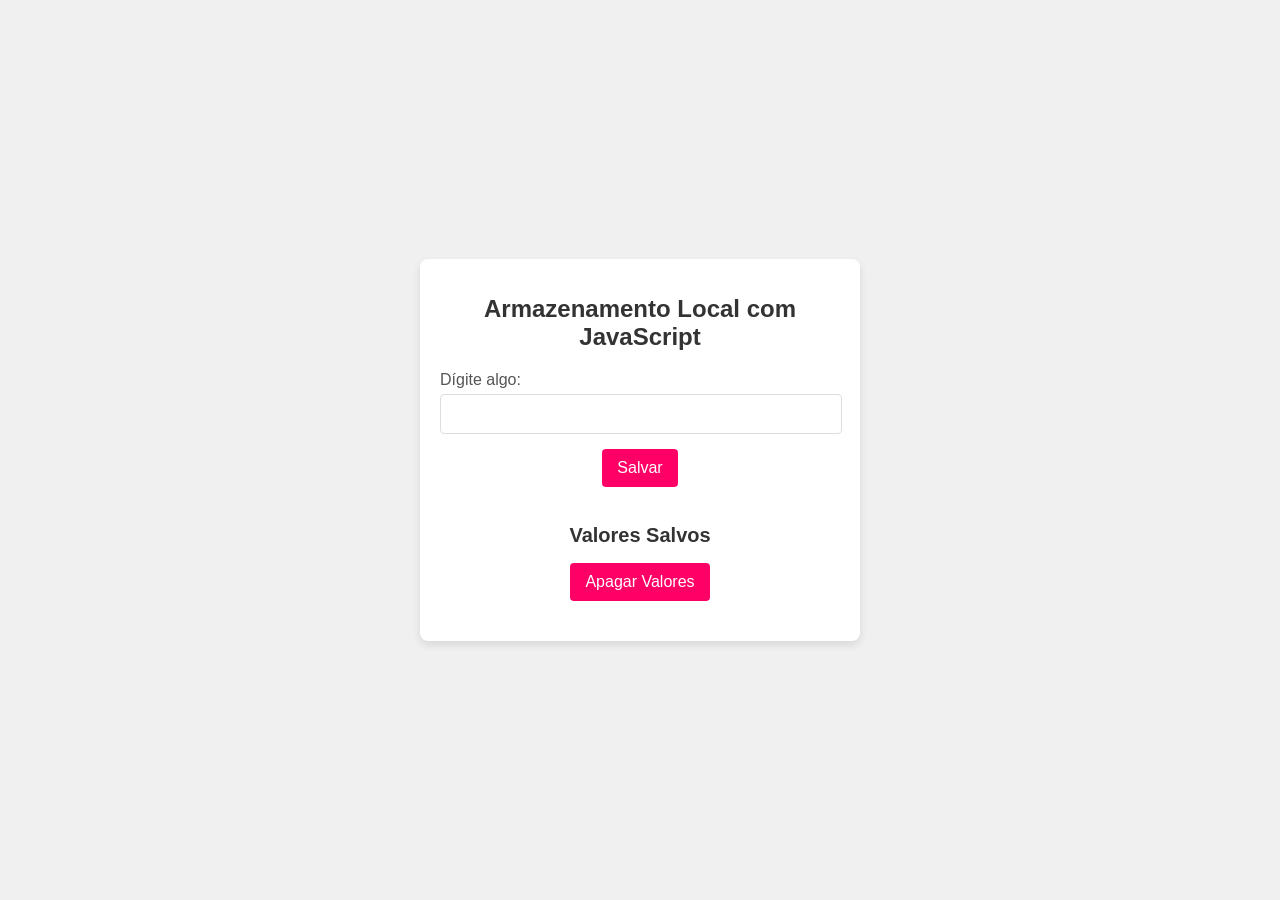
<file: 11-07/index.html>
<!DOCTYPE html>
<html lang="pt-br">
<head>
    <meta charset="UTF-8">
    <meta name="viewport" content="width=device-width, initial-scale=1.0">
    <link rel="stylesheet" href="css/estilo.css">
    <title>Local Storage</title>
</head>
<body>
    <div class="container">
        <h1>Armazenamento Local com JavaScript</h1>

        <div class="input-group">
            <label for="campo">Dígite algo:</label>
            <input type="text" id="campo">
        </div>
            <button id="salvar">Salvar</button>

            <h2>Valores Salvos</h2>
            <ul id="listaValores"></ul>
            <button id="apagar">Apagar Valores</button>
    </div>

    <script src="js/cad-new.js"></script>
    <script src="js/listagem.js"></script>
    <script src="js/apagar.js"></script>
</body>
</html>
</file>
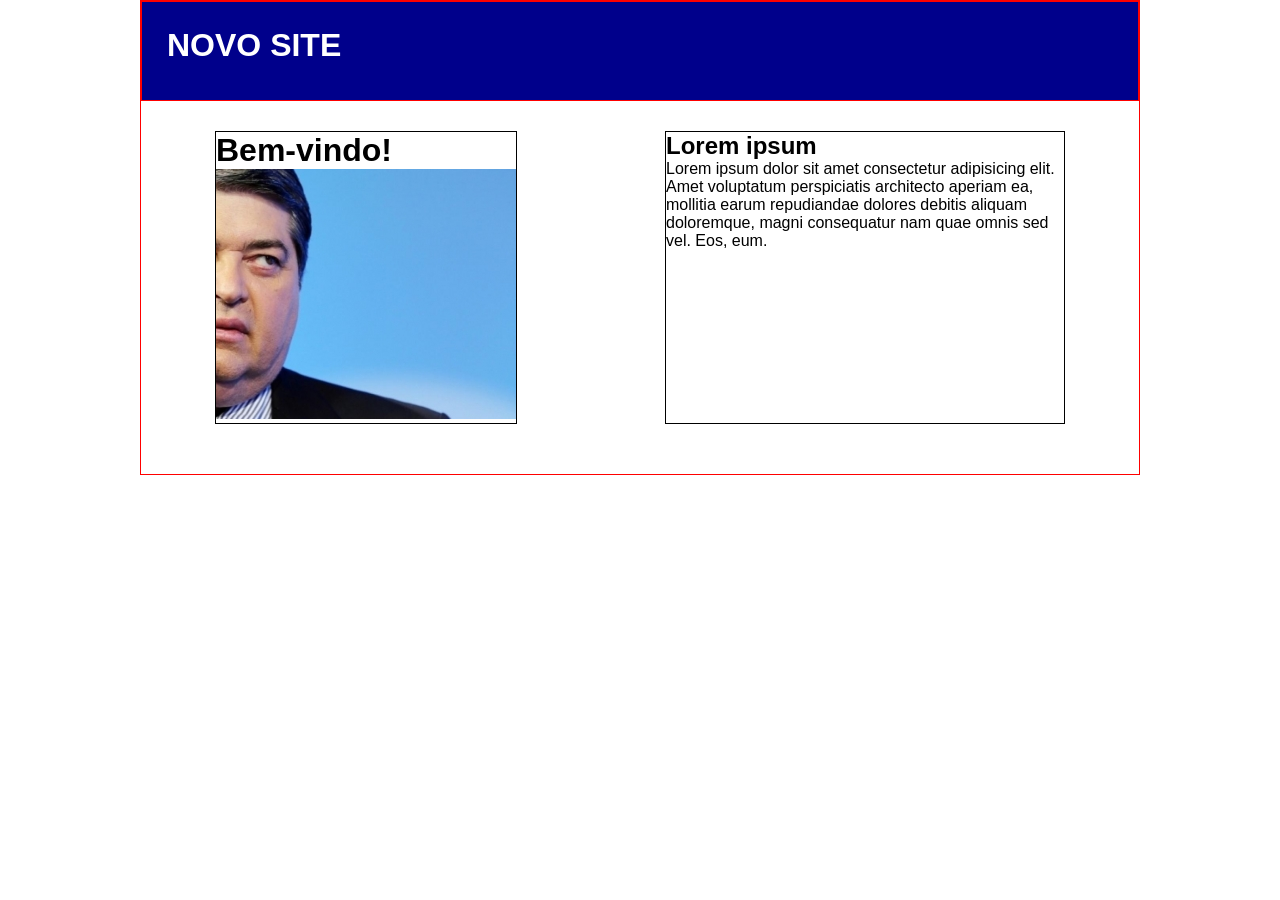
<file: 24-06/index.html>
<!DOCTYPE html>
<html lang="pr-BR">
  <head>
    <meta charset="UTF-8" />
    <meta name="viewport" content="width=device-width, initial-scale=1.0" />
    <title>Novo Site</title>
    <!-- Link para stylesheets -->
    <link rel="stylesheet" href="style.css" />
    <!-- Link para script -->
    <script src="script.js"></script>
  </head>
  <body>
    <div class="container">
      <div class="header">
        <h1>Novo site</h1>
      </div>

      <div class="content">
        <div class="lado-1">
          <h1>Bem-vindo!</h1>
          <img src="lado-1.jpg" alt="" />
        </div>

        <div class="lado-2">
          <h2>Lorem ipsum</h2>
          <p>
            Lorem ipsum dolor sit amet consectetur adipisicing elit. Amet
            voluptatum perspiciatis architecto aperiam ea, mollitia earum
            repudiandae dolores debitis aliquam doloremque, magni consequatur
            nam quae omnis sed vel. Eos, eum.
          </p>
        </div>
      </div>
    </div>
  </body>
</html>
</file>
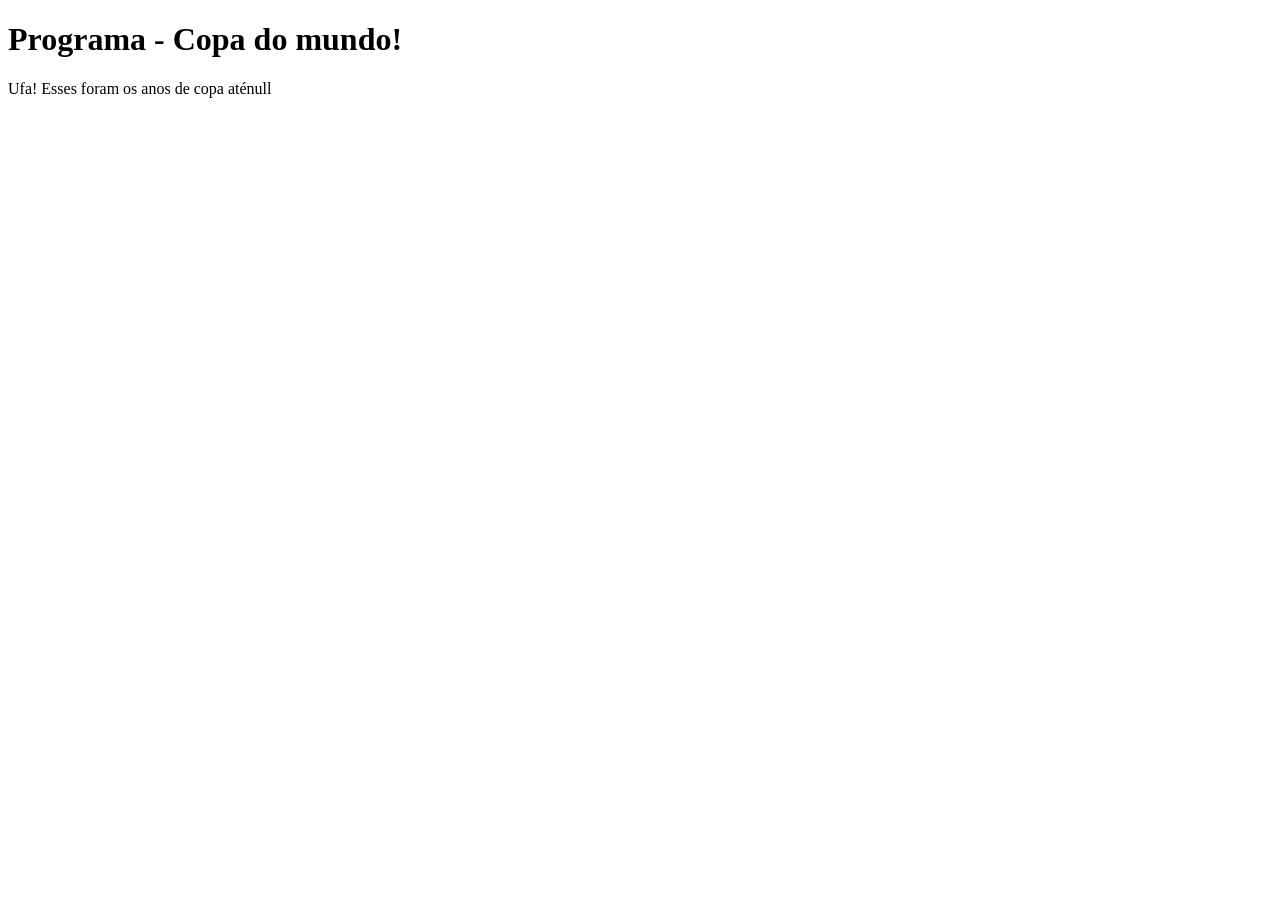
<file: 02-07/programa-copa/index.html>
<!DOCTYPE html>
<html lang="Pt-br">
  <head>
    <meta charset="UTF-8" />
    <meta name="viewport" content="width=device-width, initial-scale=1.0" />
    <title>Copa do mundo</title>
  </head>
  <body>
    <h1>Programa - Copa do mundo!</h1>
  </body>

  <script src="copa.js"></script>
</html>
</file>
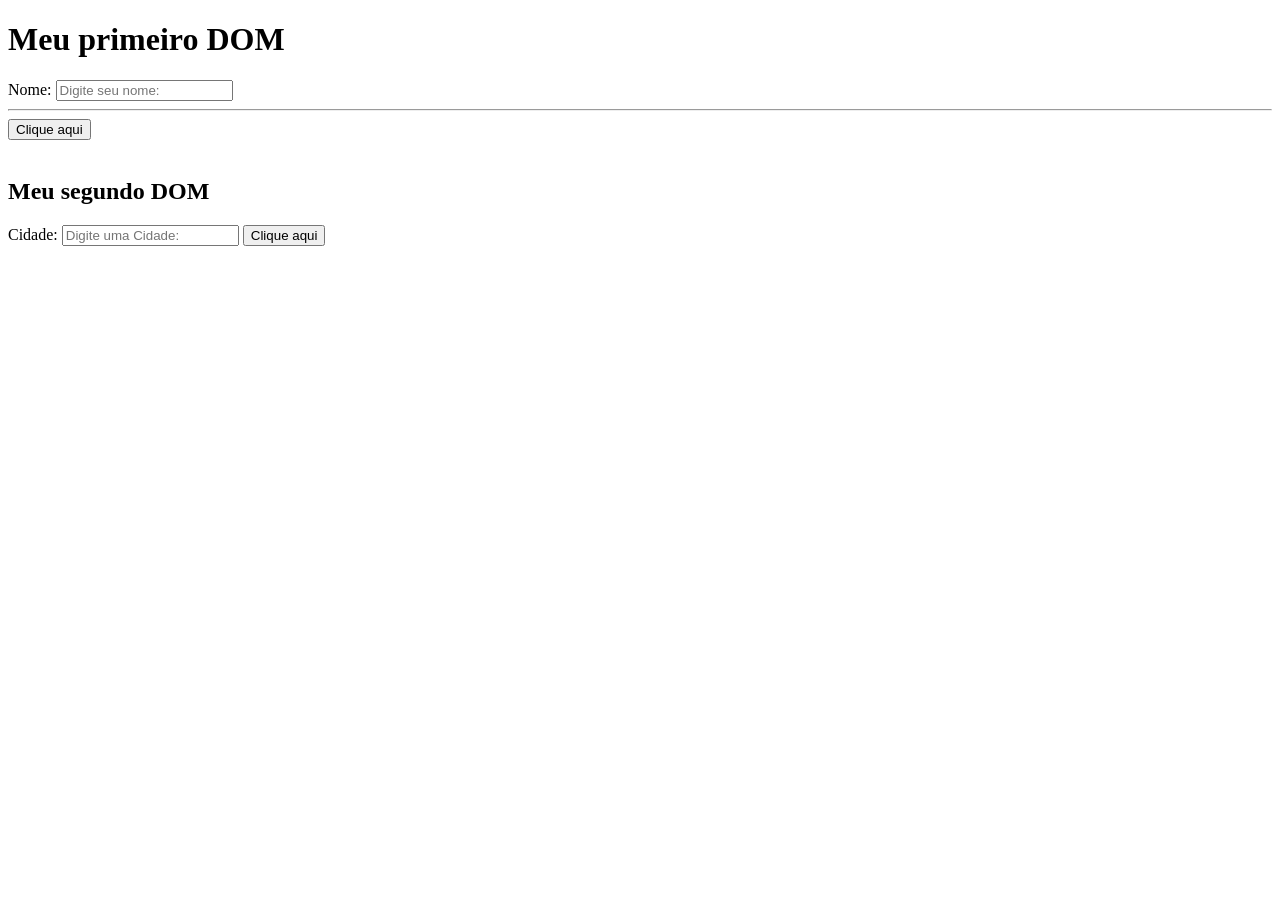
<file: 03-07/aprendendo-dom/index.html>
<!DOCTYPE html>
<html lang="pt-br">
  <head>
    <meta charset="UTF-8" />
    <meta name="viewport" content="width=device-width, initial-scale=1.0" />
    <title>Aprendendo DOM</title>
  </head>
  <body>
    <h1 id="titulo">Meu primeiro DOM</h1>

    <form>
      <label for="nome">Nome:</label>
      <input type=" text" id="idNome" placeholder="Digite seu nome:" />
      <hr />
      <button onclick="mudar(event)">Clique aqui</button>
    </form>

    <br />
    <h2 id="titulo2">Meu segundo DOM</h2>

    <form>
      <label for="cidade">Cidade: </label>
      <input type="text" id="idCidade" placeholder="Digite uma Cidade: " />
      <button onclick="addCidade(event)">Clique aqui</button>
    </form>
  </body>

  <script src="script.js"></script>
</html>
</file>
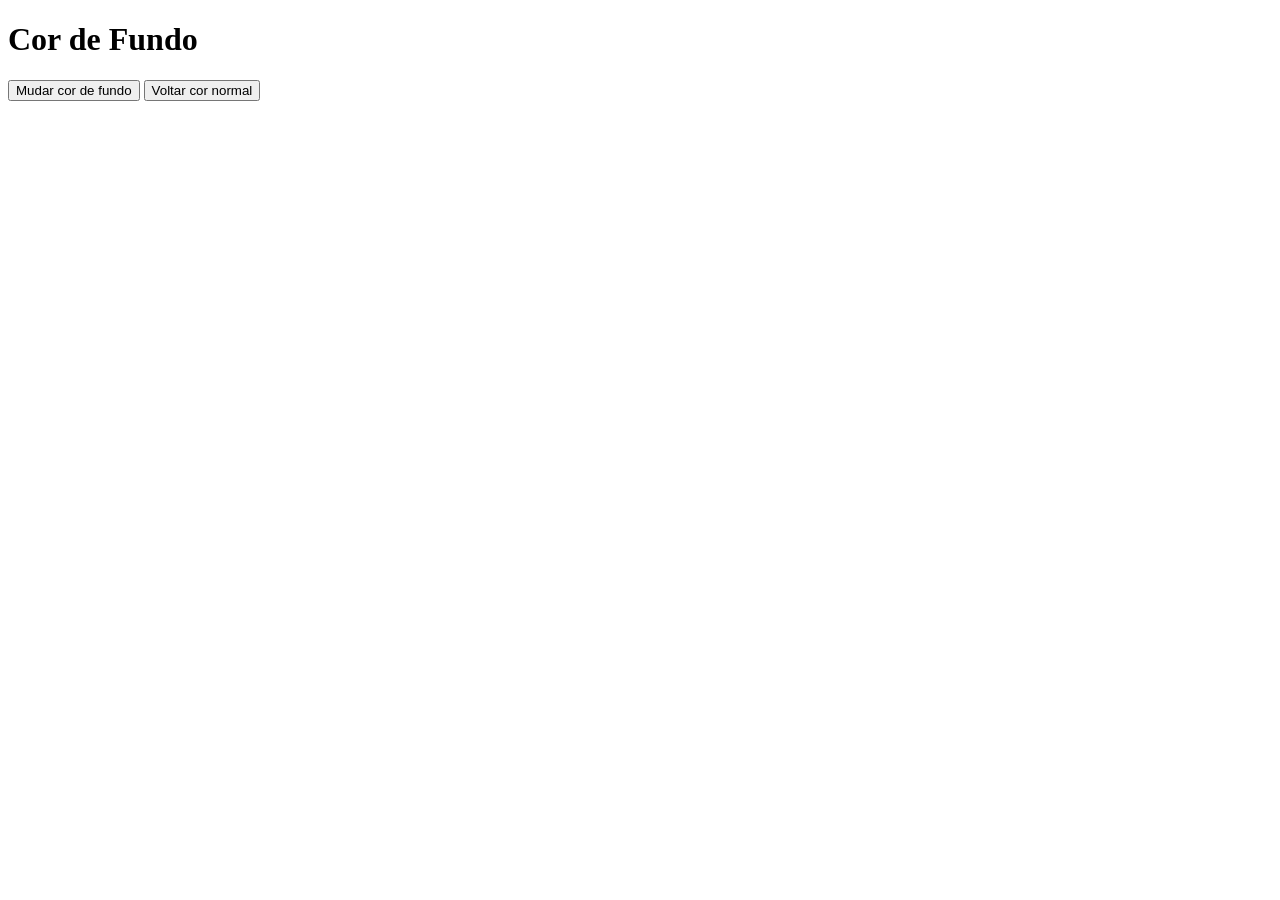
<file: 03-07/TROCANDO-COR-FUNDO/index.html>
<!DOCTYPE html>
<html lang="pt-br">
  <head>
    <meta charset="UTF-8" />
    <meta name="viewport" content="width=device-width, initial-scale=1.0" />
    <title>Cor de Fundo</title>
  </head>
  <body>
    <h1>Cor de Fundo</h1>

    <button id="btnMudarCor">Mudar cor de fundo</button>
    <button id="btnVoltarCor">Voltar cor normal</button>
  </body>

  <style>
    body {
      transition: background-color 0.5s;
    }
  </style>

  <script src="script.js"></script>
</html>
</file>
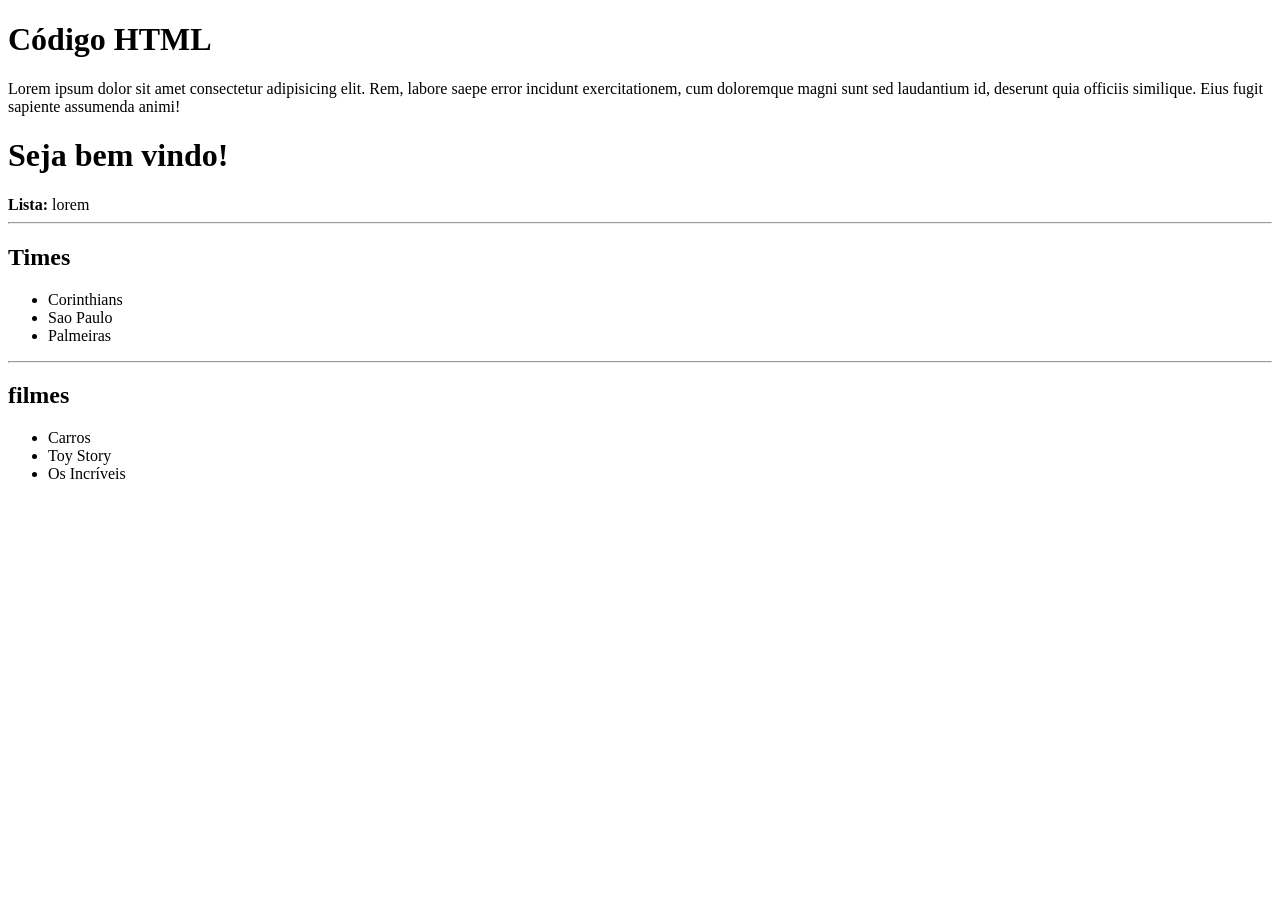
<file: index2.html>
<!DOCTYPE html>
<html lang="pt-br">
  <head>
    <meta charset="UTF-8" />
    <meta name="viewport" content="width=device-width, initial-scale=1.0" />
    <title>Código HTML</title>
  </head>
  <body>
    <h1>Código HTML</h1>

    <p>
      Lorem ipsum dolor sit amet consectetur adipisicing elit. Rem, labore saepe
      error incidunt exercitationem, cum doloremque magni sunt sed laudantium
      id, deserunt quia officiis similique. Eius fugit sapiente assumenda animi!
    </p>

    <div>
        <!-- crtl + k + c -->
        <h1>Seja bem vindo!</h1>
        <strong>Lista:</strong>
        <span>lorem</span>
    </div>

    <hr>

    <!-- lista nao ordenada -->
        <h2>Times</h2>
    <ul>
        <li>Corinthians</li>
        <li>Sao Paulo</li>
        <li>Palmeiras</li>
    </ul>

    <hr>

    <!-- lista nao ordenada -->
        <h2>filmes</h2>
    <ul>
        <li>Carros</li>
        <li>Toy Story</li>
        <li>Os Incríveis</li>
    </ul>

  </body>

</html>
</file>
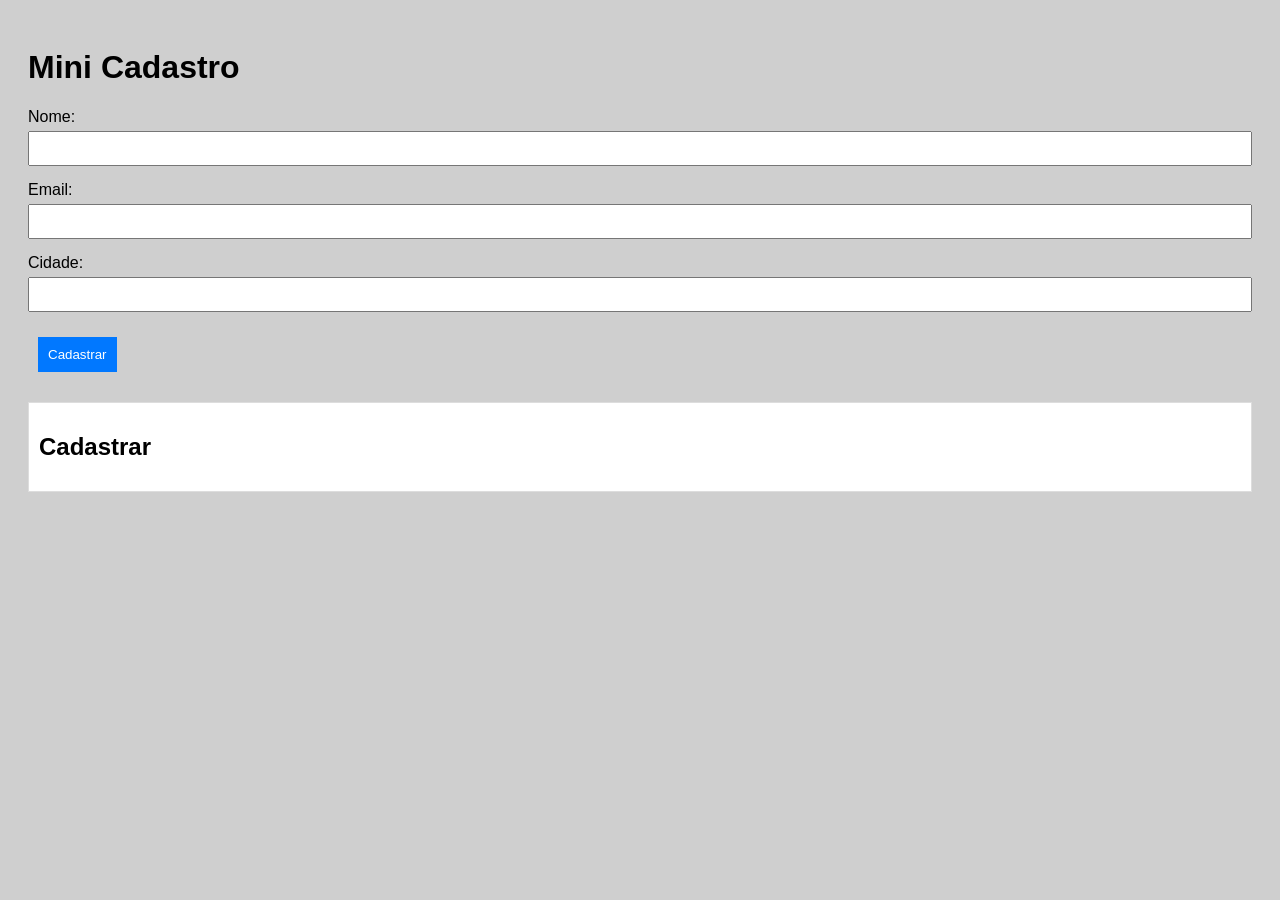
<file: 04-07/cadastro-user/cadastro.html>
<!DOCTYPE html>
<html lang="pt-br">
  <head>
    <meta charset="UTF-8" />
    <meta name="viewport" content="width=device-width, initial-scale=1.0" />
    <link rel="stylesheet" href="style.css/estilo.css" />
    <title>Mini Cadastro</title>
  </head>
  <body>
    <h1>Mini Cadastro</h1>

    <form id="cadastroForm">
      <div class="form-group">
        <label for="nome">Nome:</label>
        <input type="text" id="nome" required />
      </div>

      <div class="form-group">
        <label for="email">Email:</label>
        <input type="text" id="email" required />
      </div>

      <div class="form-group">
        <label for="cidade">Cidade:</label>
        <input type="text" id="cidade" required />
      </div>

      <button type="submit">Cadastrar</button>
    </form>

    <div id="result">
      <h2>Cadastrar</h2>
      <ul id="cadastroList"></ul>
    </div>

    <script src="js/script.js"></script>
  </body>
</html>
</file>
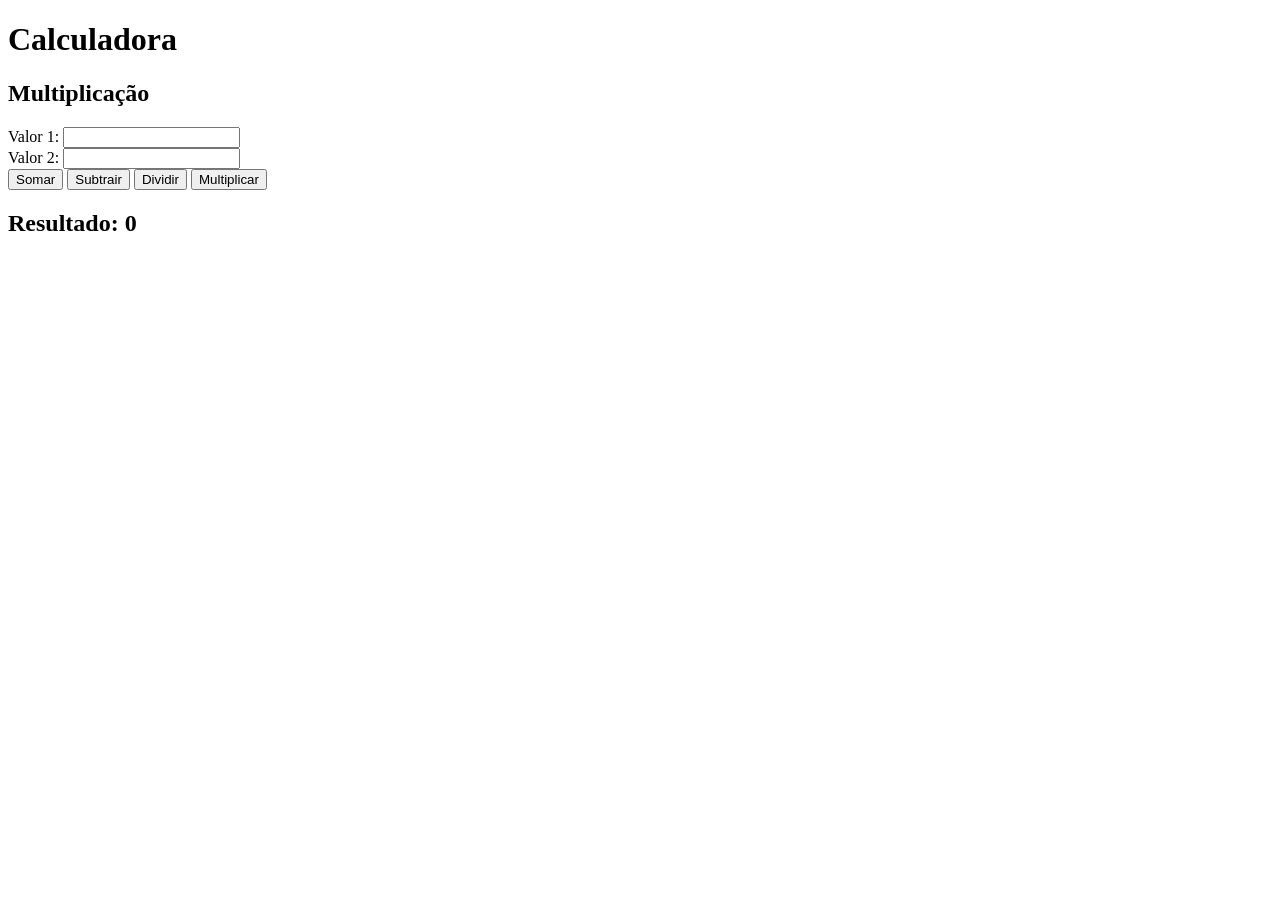
<file: 04-07/calculo/calc.html>
<!DOCTYPE html>
<html lang="pt-br">
  <head>
    <meta charset="UTF-8" />
    <meta name="viewport" content="width=device-width, initial-scale=1.0" />
    <title>Calc</title>
  </head>
  <body>
    <h1>Calculadora</h1>
    <h2>Multiplicação</h2>
    <div>
      <label for="valor1">Valor 1:</label>
      <input type="text" id="valor1" />
    </div>
    <div>
      <label for="valor2">Valor 2:</label>
      <input type="text" id="valor2" />
    </div>

    <button id="btnSomar">Somar</button>
    <button id="btnSubtrair">Subtrair</button>
    <button id="btnDividir">Dividir</button> 
    <button id="btnMultiplicar">Multiplicar</button>

    <h2>Resultado: <span id="resultado">0</span></h2>
 
    <script src="script.js"></script>
  </body>
</html>
</file>
<file: 11-07/css/estilo.css>
body {
    font-family: Arial, sans-serif;
    background-color: #f0f0f0;
    margin: 0;
    display: flex;
    justify-content: center;
    align-items: center;
    height: 100vh;
}

.container {
    background-color: #ffffff;
    padding: 20px;
    border-radius: 8px;
    box-shadow: 0 4px 8px rgba(0, 0, 0, 0.1);
    max-width: 400px;
    width: 100%;
    text-align: center;
}

h1 {
    color: #333;
    font-size: 24px;
    margin-bottom: 20px;
}

.input-group {
    margin-bottom: 15px;
    text-align: left;
}

label {
    display: block;
    margin-bottom: 5px;
    color: #555;
}

input[type="text"] {
    width: calc(100% - 20px);
    padding: 10px;
    border: 1px solid #ddd;
    border-radius: 4px;
    font-size: 16px;
}

button {
    background-color: #ff0066;
    color: white;
    border: none;
    padding: 10px 15px;
    font-size: 16px;
    border-radius: 4px;
    cursor: pointer;
    margin-bottom: 20px;
}

button:hover {
    background-color: #570348;
}

h2 {
    color: #333;
    font-size: 20px;
    margin-bottom: 10px;
}

ul {
    list-style-type: none;
    padding: 0;
}

ul li {
    background-color: #f9f9f9;
    padding: 10px;
    border: 1px solid #ddd;
    border-radius: 4px;
    margin-bottom: 5px;
    text-align: left;
}

.error {
    color: red;
    margin-top: 3px;    
  }
</file>
<file: 24-06/style.css>
* {
    margin: 0;
    padding: 0;
    box-sizing: border-box;
    font-family: Arial, Helvetica, sans-serif;
}

.container {
    border: 1px solid red;
    /*largura*/
    max-width: 1000px;
    margin: 0 auto;
}

.header {
    border: 1px solid red;
    height: 100px;
    background: darkblue;
}

.header h1 {
    color: #fff;
    text-transform: uppercase;
    padding: 25px;
}

.content {
    /*Flexbox*/
    display: flex;
    justify-content: space-around;
    margin-bottom: 50px;
    margin-top: 30px;
}

.lado-1, .lado-2 {
    max-width: 400px;
    border: 1px solid black;
}
</file>
<file: 04-07/cadastro-user/style.css/estilo.css>
body {
  font-family: arial, sans-serif;
  padding: 20px;
  background-color: #cfcfcf;
}
.form-group {
  margin-bottom: 15px;
}
.form-group label {
  display: block;
  margin-bottom: 5px;
}
.form-group input {
  width: 100%;
  padding: 8px;
  box-sizing: border-box;
}
button {
  margin: 10px;
  padding: 10px 10px;
  background-color: #0178ff;
  color: #fff;
  border: none;
  cursor: pointer;
}
button:hover {
  background-color: #0056b3;
}
#result {
  margin-top: 20px;
  padding: 15px;
  background-color: #f9f9f9;
  border: 1px solid #ddd;
}
#result ul {
  list-style-type: none;
  padding: 0;
}
#result {
  margin-bottom: 10px;
  padding: 10px;
  background-color: #fff;
  border: 1px solid #ddd;
}
</file>
